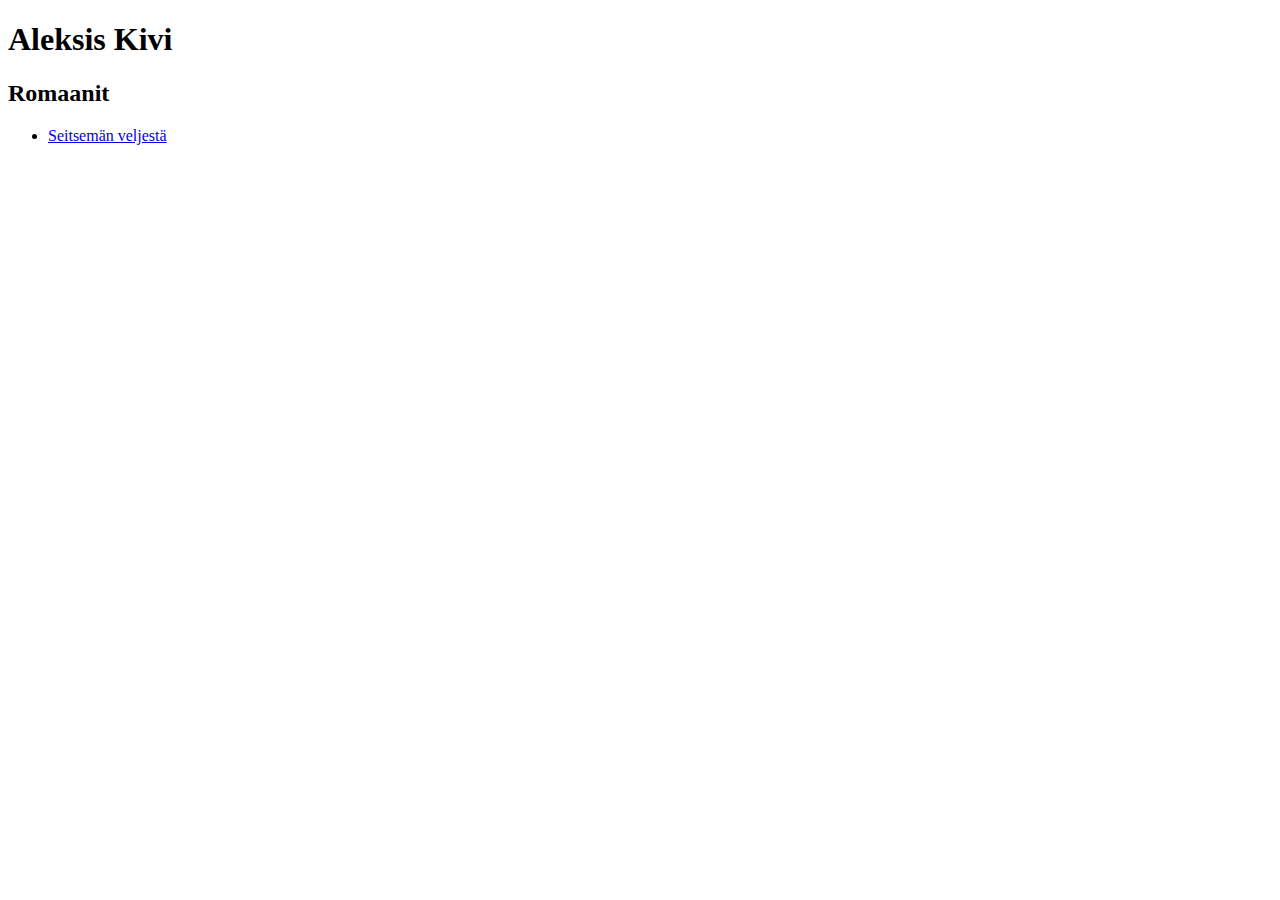
<file: index2.html>
<!DOCTYPE html>
<html>
  <head>
    <meta charset="utf-8">
    <title>Aleksis Kivi</title>
  </head>
  <body>
    <h1>Aleksis Kivi</h1>
    <h2>Romaanit</h2>
      <p>
        <ul>
          <li><a href="index.html">Seitsemän veljestä</a></li>
        </ul>
      </p>
  </body>
</html>
</file>
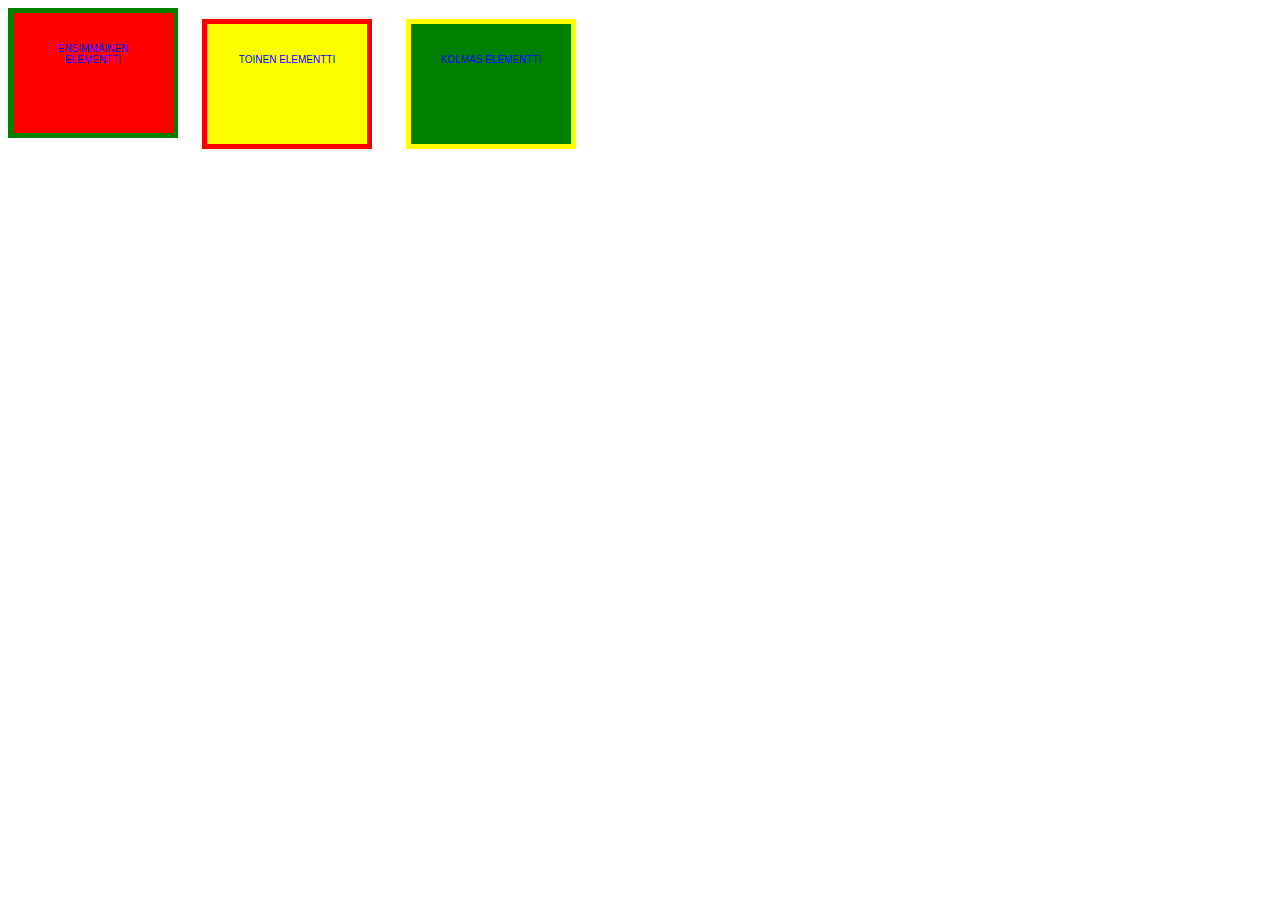
<file: position.html>
<!DOCTYPE html>
<html>
  <head>
    <link rel="stylesheet" href="styles.css">
    <meta charset="utf-8">
    <title>positions</title>
  </head>
  <body>
<div class="first-box-container">
  <p>Ensimmäinen elementti</p>
</div>
<div class="second-box-container">
  <p>Toinen elementti</p>
</div>
<div class="third-box-container">
  <p>Kolmas elementti</p>
</div>
  </body>
</html>
</file>
<file: styles.css>
.first-box-container {
  width: 120px;
  height: 80px;
  padding: 20px;
  background-color: red;
  color: blue;
  display: inline-block;
  border-style: solid;
  border-width: 5px;
  border-color: green;
  text-align: center;
  text-transform: uppercase;
  font-size: 10px;
  font-family: "Arial";
}

.second-box-container {
  position: relative;
  width: 120px;
  height: 80px;
  padding: 20px;
  background-color: yellow;
  color: blue;
  display: inline-block;
  left: 20px;
  border-style: solid;
  border-width: 5px;
  border-color: red;
  text-align: center;
  text-transform: uppercase;
  font-size: 10px;
  font-family: "Arial";
}

.third-box-container {
  position: relative;
  width: 120px;
  height: 80px;
  padding: 20px;
  background-color: green;
  color: blue;
  display: inline-block;
  left: 50px;
  border-style: solid;
  border-width: 5px;
  border-color: yellow;
  text-align: center;
  text-transform: uppercase;
  font-size: 10px;
  font-family: "Arial";
}
</file>
